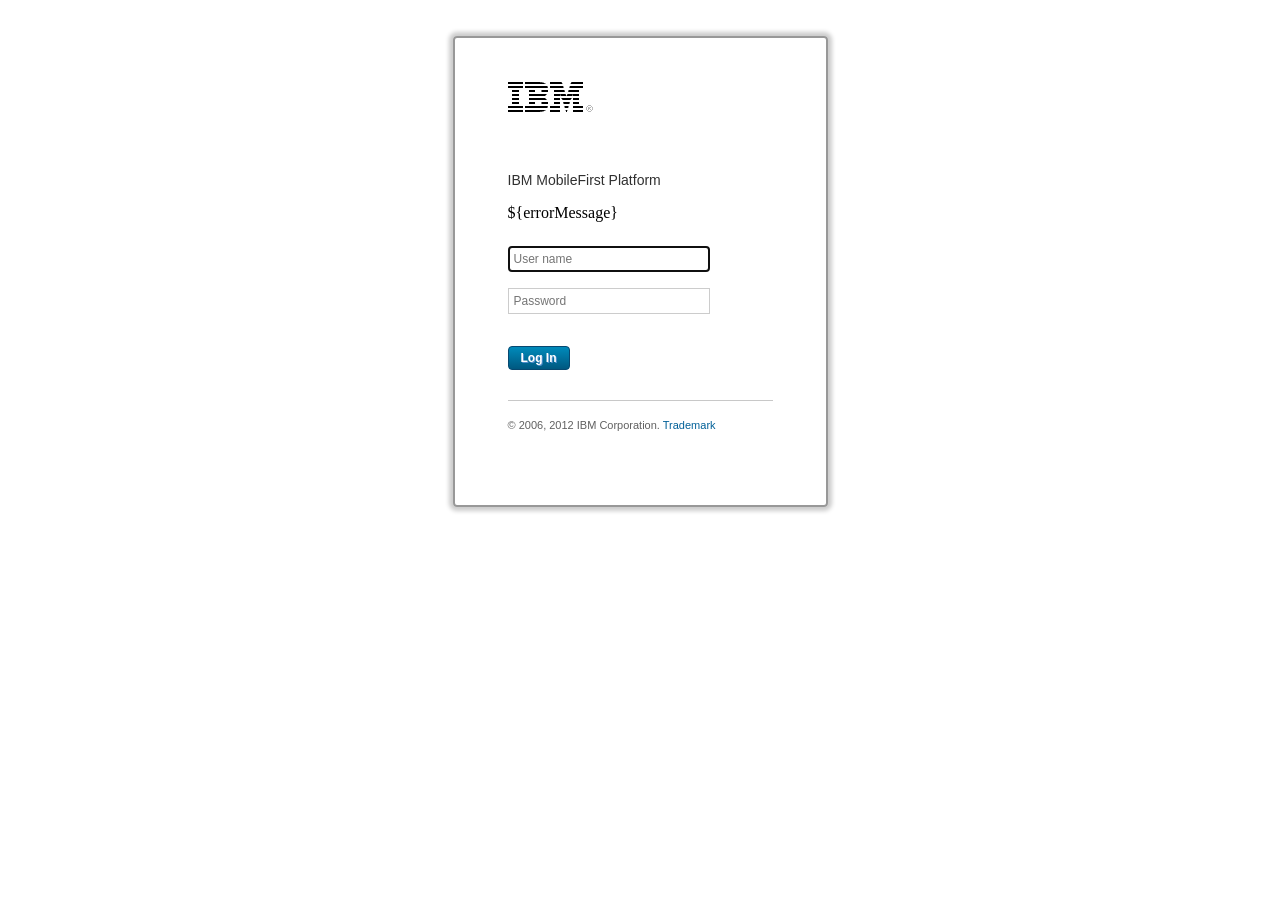
<file: server/conf/login.html>
<!DOCTYPE HTML>
<!--
Copyright 2015 IBM Corp.

Licensed under the Apache License, Version 2.0 (the "License");
you may not use this file except in compliance with the License.
You may obtain a copy of the License at

http://www.apache.org/licenses/LICENSE-2.0

Unless required by applicable law or agreed to in writing, software
distributed under the License is distributed on an "AS IS" BASIS,
WITHOUT WARRANTIES OR CONDITIONS OF ANY KIND, either express or implied.
See the License for the specific language governing permissions and
limitations under the License.
-->	
<html>
	<head>
		<meta charset="UTF-8" />
		<meta name="viewport" content="width=device-width" />
		<title>Login</title>
		<style>
			html, body {
				margin: 0 auto;
				padding: 0;
				text-align: center;
			}
			
			#authenticatorLoginFormWrapper {
				border: 2px solid #989898;
				border-radius: 4px;
				-moz-box-shadow: 0 0 4px 4px #ccc;
				-webkit-box-shadow: 0 0 4px 4px #ccc;
				box-shadow: 0 0 4px 4px #ccc;
				display: inline-block;
				margin: 36px 0 0;
				padding: 44px 53px;
				text-align: left;
				width: 265px;
			}
			
			#authenticatorLoginFormWrapper h1 {
				background-image:url('[data-uri]%3D%3D');
				height:30px;
				margin: 0;
				overflow: hidden;
				padding: 0;
				text-indent: 100%;
				white-space: nowrap;
				width: 85px;
			}
			
			#authenticatorLoginFormWrapper h2 {
				color: #303030;
				font-family: arial,helvetica,sans-serif;
				font-size: 14px;
				font-weight: normal;
				margin: 0;
				padding: 60px 0 0;
			}
			
			#authenticatorLoginFormWrapper form {
			
			}
			
			#authenticatorLoginFormWrapper form label {
				display: none;
			}
			
			#authenticatorLoginFormWrapper form input {
				border: 1px solid #ccc;
				color: #707070;
				font-family: arial, helvetica, sans-serif;
				font-size: 12px;
				font-weight: normal;
				margin: 8px 0;
				padding: 5px;
				width: 190px;
			}
			
			#authenticatorLoginFormWrapper form input#login {
				background: -moz-linear-gradient(center top, #0088b8 5%, #005880 100%);
				background: -webkit-gradient(linear, left top, left bottom, color-stop(0.05, #0088b8), color-stop(1, #005880));
				filter: progid:DXImageTransform.Microsoft.gradient(startColorstr='#0088b8', endColorstr='#005880');
				background-color: #0088b8;
				border: 1px solid #084870;
				-moz-border-radius: 6px;
				-webkit-border-radius: 6px;
				border-radius: 4px;
				color: #fff;
				display: inline-block;
				font-family: arial, helvetica, sans-serif;
				font-size: 12px;
				font-weight: bold;
				margin: 24px 0 0 0;
				padding: 4px 12px;
				text-shadow: 1px 1px 0px #528ecc;
				width: auto;
			}
			
			#authenticatorLoginFormWrapper form input#login:hover {
				background: -moz-linear-gradient(center top, #005880 5%, #0088b8 100%);
				background: -webkit-gradient(linear, left top, left bottom, color-stop(0.05, #005880), color-stop(1, #0088b8));
				filter: progid:DXImageTransform.Microsoft.gradient(startColorstr='#005880', endColorstr='#0088b8');
				background-color: #005880;
			}
			
			#authenticatorLoginFormWrapper form input#login:active {
				position: relative;
				top: 1px;
			}
			
			#authenticatorLoginFormWrapper #copyright {
				border-top: 1px solid #c8c8c8;
				color: #606060;
				font-family: arial, helvetica, sans-serif;
				font-size: 11px;
				margin: 30px 0;
				padding: 18px 0 0;
			}
			
			#authenticatorLoginFormWrapper #copyright a {
				color: #006098;
				text-decoration: none;
			}
		</style>
	</head>
	<body onload="isPopup(); setFocus();">
		<div id="authenticatorLoginFormWrapper">
			<h1>IBM</h1>
			<h2>IBM MobileFirst Platform</h2>
			<form method="post" action="j_security_check">
				<p id="error">${errorMessage}</p>
				<label for="j_username">User name:</label>
				<input type="text" id="j_username" name="j_username" placeholder="User name" />
				<br />
				<label for="j_password">Password:</label>
				<input type="password" id="j_password" name="j_password" placeholder="Password" />
				<br />
				<input type="submit" id="login" name="login" value="Log In" />
			</form>
			<p id="copyright">&copy; 2006, 2012 IBM Corporation. <a href="#" target="_blank">Trademark</a></p>
		</div>
		<script>
			function createCookie(name, value, days) {
				var expires = '',
					date;
				if (days) {
					date = new Date();
					date.setTime(date.getTime() + (days * 24 * 60 * 60 * 1000));
					expires += '; expires=' + date.toGMTString();
				}
				document.cookie = name + '=' + value + expires + '; path=/';
			}
			
			function readCookie(name) {
				var nameEQ = name + '=',
					i,
					ca = document.cookie.split(';'),
					c;
				for (i = 0; i < ca.length; i++) {
					c = ca[i];
					while (c.charAt(0) == ' ') {
						c = c.substring(1, c.length);
					}
					if (c.indexOf(nameEQ) == 0) {
						return c.substring(nameEQ.length, c.length);
					}
				}
				return null;
			}
			
			function eraseCookie(name) {
				createCookie(name, '', -1);
			}
			
			function areCookiesEnabled() {
				var r = false;
				createCookie('testing', 'Hello', 1);
				if (readCookie('testing') != null) {
					r = true;
					eraseCookie('testing');
				}
				return r;
			}
			
			function isPopup() {
				var POPUP_INDICATOR = 'action=popup';
				if (window.location.search.indexOf(POPUP_INDICATOR) > 0) {
					document.getElementById('authenticatorLoginFormWrapper').className = 'isPopup';
				}
			}
			
			function setFocus() {
				document.getElementById('j_username').focus();
			}
			
			if (!areCookiesEnabled()) {
				alert('Cookies are currently disabled in your browser settings. Please enable them and reload the page.');
			}
		</script>
	</body>
</html>
</file>
